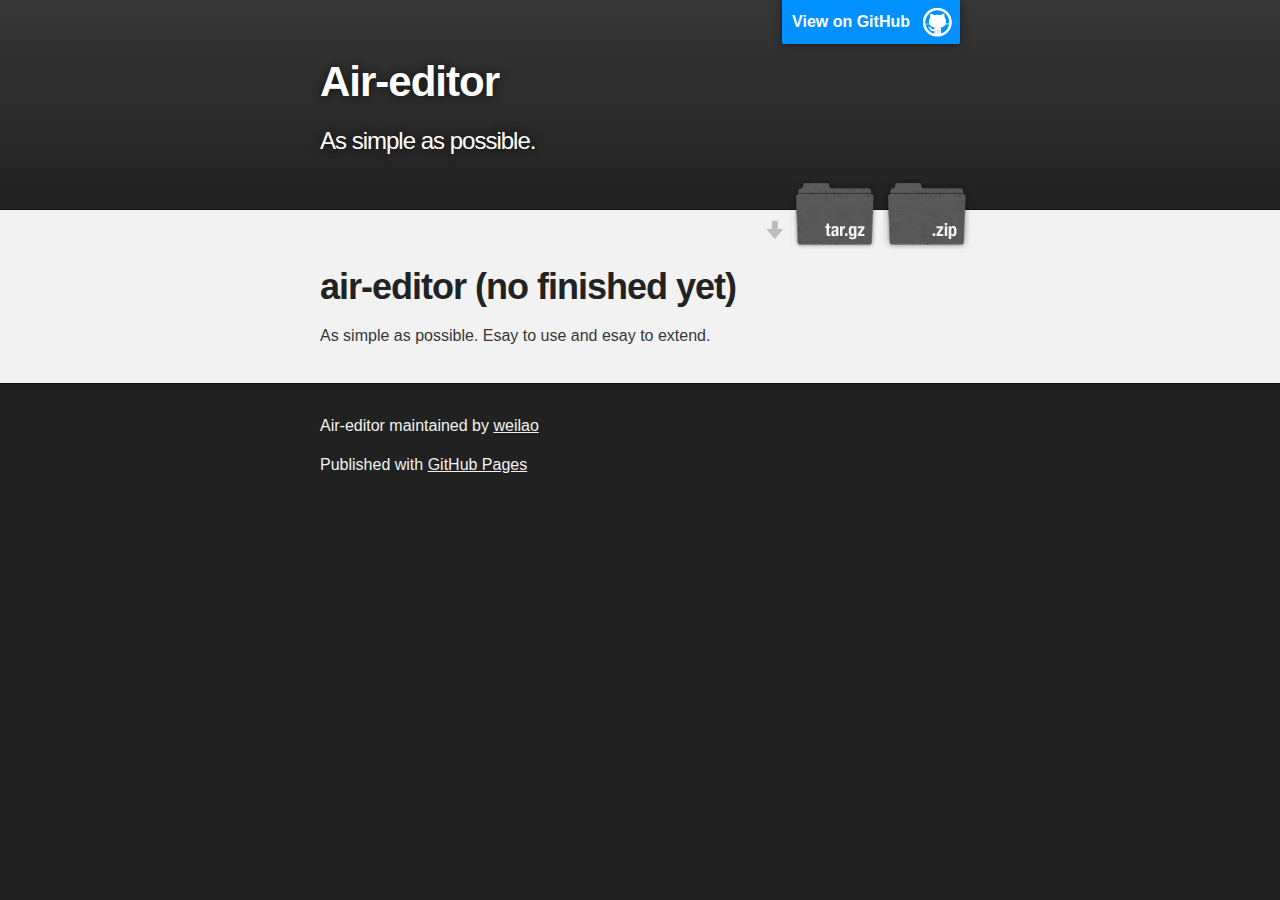
<file: index.html>
<!DOCTYPE html>
<html>

  <head>
    <meta charset='utf-8' />
    <meta http-equiv="X-UA-Compatible" content="chrome=1" />
    <meta name="description" content="Air-editor : As simple as possible." />

    <link rel="stylesheet" type="text/css" media="screen" href="stylesheets/stylesheet.css">

    <title>Air-editor</title>
  </head>

  <body>

    <!-- HEADER -->
    <div id="header_wrap" class="outer">
        <header class="inner">
          <a id="forkme_banner" href="https://github.com/weilao/air-editor">View on GitHub</a>

          <h1 id="project_title">Air-editor</h1>
          <h2 id="project_tagline">As simple as possible.</h2>

            <section id="downloads">
              <a class="zip_download_link" href="https://github.com/weilao/air-editor/zipball/master">Download this project as a .zip file</a>
              <a class="tar_download_link" href="https://github.com/weilao/air-editor/tarball/master">Download this project as a tar.gz file</a>
            </section>
        </header>
    </div>

    <!-- MAIN CONTENT -->
    <div id="main_content_wrap" class="outer">
      <section id="main_content" class="inner">
        <h1>
<a name="air-editor-no-finished-yet" class="anchor" href="#air-editor-no-finished-yet"><span class="octicon octicon-link"></span></a>air-editor (no finished yet)</h1>

<p>As simple as possible.
Esay to use and esay to extend.</p>
      </section>
    </div>

    <!-- FOOTER  -->
    <div id="footer_wrap" class="outer">
      <footer class="inner">
        <p class="copyright">Air-editor maintained by <a href="https://github.com/weilao">weilao</a></p>
        <p>Published with <a href="http://pages.github.com">GitHub Pages</a></p>
      </footer>
    </div>

    

  </body>
</html>
</file>
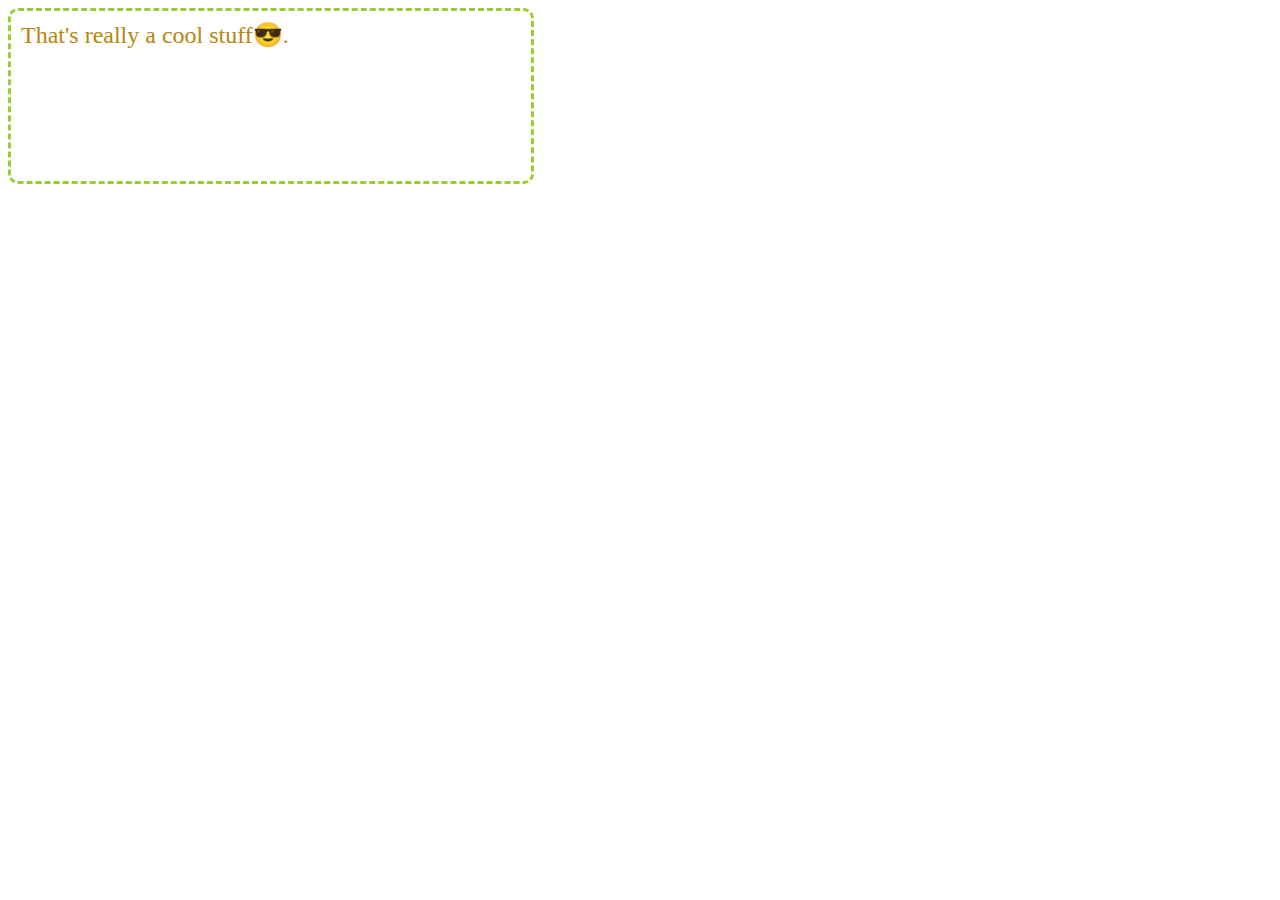
<file: demo.html>
<!DOCTYPE html>
<html>
<head>
	<title>AirEditor Demo</title>
	<style type="text/css">
		#air-editor {
			width         : 500px;
			height        : 150px;
			padding       : 10px;

			border        : dashed darkseagreen;
			border-radius : 10px;

			font-size     : 24px;
			font-family   : '微软雅黑';
			color         : darkgoldenrod;

			overflow      : auto;
		}

		#air-editor:focus {
			outline : none;
			border  : dashed yellowgreen;
		}
	</style>
	<link rel="stylesheet" href="src/plugins/emoji/libs/emoji.css"/>
</head>
<body>
<div id="air-editor">
That's really a cool stuff😎.
</div>
<div id="events">

</div>
<script src="src/air-editor.js" type="text/javascript"></script>
<script src="src/plugins/caret/caret.js" type="text/javascript"></script>
<script src="src/plugins/emoji/libs/emoji.js" type="text/javascript"></script>
<script src="src/plugins/emoji/p-emoji.js" type="text/javascript"></script>
<script src="src/plugins/debuger/p-debuger.js" type="text/javascript"></script>
<script type="text/javascript">
	var airEditor,emojiPlugin;
	window.onload = function () {
		emojiPlugin = new EmojiPlugin()
		airEditor = new AirEditor({
			elId   : 'air-editor',
			plugins: [
				new DebugerPlugin(),
				emojiPlugin
			]
		});
	};
</script>
</body>
</html>
</file>
<file: stylesheets/stylesheet.css>
/*******************************************************************************
Slate Theme for GitHub Pages
by Jason Costello, @jsncostello
*******************************************************************************/

@import url(pygment_trac.css);

/*******************************************************************************
MeyerWeb Reset
*******************************************************************************/

html, body, div, span, applet, object, iframe,
h1, h2, h3, h4, h5, h6, p, blockquote, pre,
a, abbr, acronym, address, big, cite, code,
del, dfn, em, img, ins, kbd, q, s, samp,
small, strike, strong, sub, sup, tt, var,
b, u, i, center,
dl, dt, dd, ol, ul, li,
fieldset, form, label, legend,
table, caption, tbody, tfoot, thead, tr, th, td,
article, aside, canvas, details, embed,
figure, figcaption, footer, header, hgroup,
menu, nav, output, ruby, section, summary,
time, mark, audio, video {
  margin: 0;
  padding: 0;
  border: 0;
  font: inherit;
  vertical-align: baseline;
}

/* HTML5 display-role reset for older browsers */
article, aside, details, figcaption, figure,
footer, header, hgroup, menu, nav, section {
  display: block;
}

ol, ul {
  list-style: none;
}

blockquote, q {
}

table {
  border-collapse: collapse;
  border-spacing: 0;
}

/*******************************************************************************
Theme Styles
*******************************************************************************/

body {
  box-sizing: border-box;
  color:#373737;
  background: #212121;
  font-size: 16px;
  font-family: 'Myriad Pro', Calibri, Helvetica, Arial, sans-serif;
  line-height: 1.5;
  -webkit-font-smoothing: antialiased;
}

h1, h2, h3, h4, h5, h6 {
  margin: 10px 0;
  font-weight: 700;
  color:#222222;
  font-family: 'Lucida Grande', 'Calibri', Helvetica, Arial, sans-serif;
  letter-spacing: -1px;
}

h1 {
  font-size: 36px;
  font-weight: 700;
}

h2 {
  padding-bottom: 10px;
  font-size: 32px;
  background: url('../images/bg_hr.png') repeat-x bottom;
}

h3 {
  font-size: 24px;
}

h4 {
  font-size: 21px;
}

h5 {
  font-size: 18px;
}

h6 {
  font-size: 16px;
}

p {
  margin: 10px 0 15px 0;
}

footer p {
  color: #f2f2f2;
}

a {
  text-decoration: none;
  color: #007edf;
  text-shadow: none;

  transition: color 0.5s ease;
  transition: text-shadow 0.5s ease;
  -webkit-transition: color 0.5s ease;
  -webkit-transition: text-shadow 0.5s ease;
  -moz-transition: color 0.5s ease;
  -moz-transition: text-shadow 0.5s ease;
  -o-transition: color 0.5s ease;
  -o-transition: text-shadow 0.5s ease;
  -ms-transition: color 0.5s ease;
  -ms-transition: text-shadow 0.5s ease;
}

a:hover, a:focus {text-decoration: underline;}

footer a {
  color: #F2F2F2;
  text-decoration: underline;
}

em {
  font-style: italic;
}

strong {
  font-weight: bold;
}

img {
  position: relative;
  margin: 0 auto;
  max-width: 739px;
  padding: 5px;
  margin: 10px 0 10px 0;
  border: 1px solid #ebebeb;

  box-shadow: 0 0 5px #ebebeb;
  -webkit-box-shadow: 0 0 5px #ebebeb;
  -moz-box-shadow: 0 0 5px #ebebeb;
  -o-box-shadow: 0 0 5px #ebebeb;
  -ms-box-shadow: 0 0 5px #ebebeb;
}

pre, code {
  width: 100%;
  color: #222;
  background-color: #fff;

  font-family: Monaco, "Bitstream Vera Sans Mono", "Lucida Console", Terminal, monospace;
  font-size: 14px;

  border-radius: 2px;
  -moz-border-radius: 2px;
  -webkit-border-radius: 2px;



}

pre {
  width: 100%;
  padding: 10px;
  box-shadow: 0 0 10px rgba(0,0,0,.1);
  overflow: auto;
}

code {
  padding: 3px;
  margin: 0 3px;
  box-shadow: 0 0 10px rgba(0,0,0,.1);
}

pre code {
  display: block;
  box-shadow: none;
}

blockquote {
  color: #666;
  margin-bottom: 20px;
  padding: 0 0 0 20px;
  border-left: 3px solid #bbb;
}

ul, ol, dl {
  margin-bottom: 15px
}

ul li {
  list-style: inside;
  padding-left: 20px;
}

ol li {
  list-style: decimal inside;
  padding-left: 20px;
}

dl dt {
  font-weight: bold;
}

dl dd {
  padding-left: 20px;
  font-style: italic;
}

dl p {
  padding-left: 20px;
  font-style: italic;
}

hr {
  height: 1px;
  margin-bottom: 5px;
  border: none;
  background: url('../images/bg_hr.png') repeat-x center;
}

table {
  border: 1px solid #373737;
  margin-bottom: 20px;
  text-align: left;
 }

th {
  font-family: 'Lucida Grande', 'Helvetica Neue', Helvetica, Arial, sans-serif;
  padding: 10px;
  background: #373737;
  color: #fff;
 }

td {
  padding: 10px;
  border: 1px solid #373737;
 }

form {
  background: #f2f2f2;
  padding: 20px;
}

/*******************************************************************************
Full-Width Styles
*******************************************************************************/

.outer {
  width: 100%;
}

.inner {
  position: relative;
  max-width: 640px;
  padding: 20px 10px;
  margin: 0 auto;
}

#forkme_banner {
  display: block;
  position: absolute;
  top:0;
  right: 10px;
  z-index: 10;
  padding: 10px 50px 10px 10px;
  color: #fff;
  background: url('../images/blacktocat.png') #0090ff no-repeat 95% 50%;
  font-weight: 700;
  box-shadow: 0 0 10px rgba(0,0,0,.5);
  border-bottom-left-radius: 2px;
  border-bottom-right-radius: 2px;
}

#header_wrap {
  background: #212121;
  background: -moz-linear-gradient(top, #373737, #212121);
  background: -webkit-linear-gradient(top, #373737, #212121);
  background: -ms-linear-gradient(top, #373737, #212121);
  background: -o-linear-gradient(top, #373737, #212121);
  background: linear-gradient(top, #373737, #212121);
}

#header_wrap .inner {
  padding: 50px 10px 30px 10px;
}

#project_title {
  margin: 0;
  color: #fff;
  font-size: 42px;
  font-weight: 700;
  text-shadow: #111 0px 0px 10px;
}

#project_tagline {
  color: #fff;
  font-size: 24px;
  font-weight: 300;
  background: none;
  text-shadow: #111 0px 0px 10px;
}

#downloads {
  position: absolute;
  width: 210px;
  z-index: 10;
  bottom: -40px;
  right: 0;
  height: 70px;
  background: url('../images/icon_download.png') no-repeat 0% 90%;
}

.zip_download_link {
  display: block;
  float: right;
  width: 90px;
  height:70px;
  text-indent: -5000px;
  overflow: hidden;
  background: url(../images/sprite_download.png) no-repeat bottom left;
}

.tar_download_link {
  display: block;
  float: right;
  width: 90px;
  height:70px;
  text-indent: -5000px;
  overflow: hidden;
  background: url(../images/sprite_download.png) no-repeat bottom right;
  margin-left: 10px;
}

.zip_download_link:hover {
  background: url(../images/sprite_download.png) no-repeat top left;
}

.tar_download_link:hover {
  background: url(../images/sprite_download.png) no-repeat top right;
}

#main_content_wrap {
  background: #f2f2f2;
  border-top: 1px solid #111;
  border-bottom: 1px solid #111;
}

#main_content {
  padding-top: 40px;
}

#footer_wrap {
  background: #212121;
}



/*******************************************************************************
Small Device Styles
*******************************************************************************/

@media screen and (max-width: 480px) {
  body {
    font-size:14px;
  }

  #downloads {
    display: none;
  }

  .inner {
    min-width: 320px;
    max-width: 480px;
  }

  #project_title {
  font-size: 32px;
  }

  h1 {
    font-size: 28px;
  }

  h2 {
    font-size: 24px;
  }

  h3 {
    font-size: 21px;
  }

  h4 {
    font-size: 18px;
  }

  h5 {
    font-size: 14px;
  }

  h6 {
    font-size: 12px;
  }

  code, pre {
    min-width: 320px;
    max-width: 480px;
    font-size: 11px;
  }

}
</file>
<file: src/plugins/emoji/libs/emoji.css>
.emoji { background: url("emoji.png") top left no-repeat; width: 20px; height: 20px; display: -moz-inline-stack; display: inline-block; zoom: 1; *display: inline; }
.emoji2600 { background-position: -500px -120px; }
.emoji2601 { background-position: -500px -140px; }
.emoji2614 { background-position: -500px -200px; }
.emoji26c4 { background-position: -520px -200px; }
.emoji26a1 { background-position: -520px -100px; }
.emoji1f300 { background-position: -20px -500px; }
.emoji1f301 { background-position: -20px -520px; }
.emoji1f302 { background-position: -20px -540px; }
.emoji1f303 { background-position: -20px -560px; }
.emoji1f304 { background-position: -20px -580px; }
.emoji1f305 { background-position: -40px -0px; }
.emoji1f306 { background-position: -40px -20px; }
.emoji1f307 { background-position: -40px -40px; }
.emoji1f308 { background-position: -40px -60px; }
.emoji2744 { background-position: -540px -80px; }
.emoji26c5 { background-position: -520px -220px; }
.emoji1f309 { background-position: -40px -80px; }
.emoji1f30a { background-position: -40px -100px; }
.emoji1f30b { background-position: -40px -120px; }
.emoji1f30c { background-position: -40px -140px; }
.emoji1f30f { background-position: -40px -200px; }
.emoji1f311 { background-position: -40px -240px; }
.emoji1f314 { background-position: -40px -300px; }
.emoji1f313 { background-position: -40px -280px; }
.emoji1f319 { background-position: -40px -400px; }
.emoji1f315 { background-position: -40px -320px; }
.emoji1f31b { background-position: -40px -440px; }
.emoji1f31f { background-position: -40px -520px; }
.emoji1f320 { background-position: -540px -180px; }
.emoji1f550 { background-position: -360px -260px; }
.emoji1f551 { background-position: -360px -280px; }
.emoji1f552 { background-position: -360px -300px; }
.emoji1f553 { background-position: -360px -320px; }
.emoji1f554 { background-position: -360px -340px; }
.emoji1f555 { background-position: -360px -360px; }
.emoji1f556 { background-position: -360px -380px; }
.emoji1f557 { background-position: -360px -400px; }
.emoji1f558 { background-position: -360px -420px; }
.emoji1f559 { background-position: -360px -440px; }
.emoji1f55a { background-position: -360px -460px; }
.emoji1f55b { background-position: -360px -480px; }
.emoji231a { background-position: -480px -380px; }
.emoji231b { background-position: -480px -400px; }
.emoji23f0 { background-position: -480px -500px; }
.emoji23f3 { background-position: -480px -520px; }
.emoji2648 { background-position: -500px -280px; }
.emoji2649 { background-position: -500px -300px; }
.emoji264a { background-position: -500px -320px; }
.emoji264b { background-position: -500px -340px; }
.emoji264c { background-position: -500px -360px; }
.emoji264d { background-position: -500px -380px; }
.emoji264e { background-position: -500px -400px; }
.emoji264f { background-position: -500px -420px; }
.emoji2650 { background-position: -500px -440px; }
.emoji2651 { background-position: -500px -460px; }
.emoji2652 { background-position: -500px -480px; }
.emoji2653 { background-position: -500px -500px; }
.emoji26ce { background-position: -520px -240px; }
.emoji1f340 { background-position: -60px -240px; }
.emoji1f337 { background-position: -60px -60px; }
.emoji1f331 { background-position: -40px -560px; }
.emoji1f341 { background-position: -60px -260px; }
.emoji1f338 { background-position: -60px -80px; }
.emoji1f339 { background-position: -60px -100px; }
.emoji1f342 { background-position: -60px -280px; }
.emoji1f343 { background-position: -60px -300px; }
.emoji1f33a { background-position: -60px -120px; }
.emoji1f33b { background-position: -60px -140px; }
.emoji1f334 { background-position: -60px -20px; }
.emoji1f335 { background-position: -60px -40px; }
.emoji1f33e { background-position: -60px -200px; }
.emoji1f33d { background-position: -60px -180px; }
.emoji1f344 { background-position: -60px -320px; }
.emoji1f330 { background-position: -40px -540px; }
.emoji1f33c { background-position: -60px -160px; }
.emoji1f33f { background-position: -60px -220px; }
.emoji1f352 { background-position: -80px -0px; }
.emoji1f34c { background-position: -60px -480px; }
.emoji1f34e { background-position: -60px -520px; }
.emoji1f34a { background-position: -60px -440px; }
.emoji1f353 { background-position: -80px -20px; }
.emoji1f349 { background-position: -60px -420px; }
.emoji1f345 { background-position: -60px -340px; }
.emoji1f346 { background-position: -60px -360px; }
.emoji1f348 { background-position: -60px -400px; }
.emoji1f34d { background-position: -60px -500px; }
.emoji1f347 { background-position: -60px -380px; }
.emoji1f351 { background-position: -60px -580px; }
.emoji1f34f { background-position: -60px -540px; }
.emoji1f440 { background-position: -200px -100px; }
.emoji1f442 { background-position: -200px -120px; }
.emoji1f443 { background-position: -200px -140px; }
.emoji1f444 { background-position: -200px -160px; }
.emoji1f445 { background-position: -200px -180px; }
.emoji1f484 { background-position: -240px -240px; }
.emoji1f485 { background-position: -240px -260px; }
.emoji1f486 { background-position: -240px -280px; }
.emoji1f487 { background-position: -240px -300px; }
.emoji1f488 { background-position: -240px -320px; }
.emoji1f464 { background-position: -220px -200px; }
.emoji1f466 { background-position: -220px -240px; }
.emoji1f467 { background-position: -220px -260px; }
.emoji1f468 { background-position: -220px -280px; }
.emoji1f469 { background-position: -220px -300px; }
.emoji1f46a { background-position: -220px -320px; }
.emoji1f46b { background-position: -220px -340px; }
.emoji1f46e { background-position: -220px -400px; }
.emoji1f46f { background-position: -220px -420px; }
.emoji1f470 { background-position: -220px -440px; }
.emoji1f471 { background-position: -220px -460px; }
.emoji1f472 { background-position: -220px -480px; }
.emoji1f473 { background-position: -220px -500px; }
.emoji1f474 { background-position: -220px -520px; }
.emoji1f475 { background-position: -220px -540px; }
.emoji1f476 { background-position: -220px -560px; }
.emoji1f477 { background-position: -220px -580px; }
.emoji1f478 { background-position: -240px -0px; }
.emoji1f479 { background-position: -240px -20px; }
.emoji1f47a { background-position: -240px -40px; }
.emoji1f47b { background-position: -240px -60px; }
.emoji1f47c { background-position: -240px -80px; }
.emoji1f47d { background-position: -240px -100px; }
.emoji1f47e { background-position: -240px -120px; }
.emoji1f47f { background-position: -240px -140px; }
.emoji1f480 { background-position: -240px -160px; }
.emoji1f481 { background-position: -240px -180px; }
.emoji1f482 { background-position: -240px -200px; }
.emoji1f483 { background-position: -240px -220px; }
.emoji1f40c { background-position: -160px -280px; }
.emoji1f40d { background-position: -160px -300px; }
.emoji1f40e { background-position: -160px -320px; }
.emoji1f414 { background-position: -160px -440px; }
.emoji1f417 { background-position: -160px -500px; }
.emoji1f42b { background-position: -180px -300px; }
.emoji1f418 { background-position: -160px -520px; }
.emoji1f428 { background-position: -180px -240px; }
.emoji1f412 { background-position: -160px -400px; }
.emoji1f411 { background-position: -160px -380px; }
.emoji1f419 { background-position: -160px -540px; }
.emoji1f41a { background-position: -160px -560px; }
.emoji1f41b { background-position: -160px -580px; }
.emoji1f41c { background-position: -180px -0px; }
.emoji1f41d { background-position: -180px -20px; }
.emoji1f41e { background-position: -180px -40px; }
.emoji1f420 { background-position: -180px -80px; }
.emoji1f421 { background-position: -180px -100px; }
.emoji1f422 { background-position: -180px -120px; }
.emoji1f424 { background-position: -180px -160px; }
.emoji1f425 { background-position: -180px -180px; }
.emoji1f426 { background-position: -180px -200px; }
.emoji1f423 { background-position: -180px -140px; }
.emoji1f427 { background-position: -180px -220px; }
.emoji1f429 { background-position: -180px -260px; }
.emoji1f41f { background-position: -180px -60px; }
.emoji1f42c { background-position: -180px -320px; }
.emoji1f42d { background-position: -180px -340px; }
.emoji1f42f { background-position: -180px -380px; }
.emoji1f431 { background-position: -180px -420px; }
.emoji1f433 { background-position: -180px -460px; }
.emoji1f434 { background-position: -180px -480px; }
.emoji1f435 { background-position: -180px -500px; }
.emoji1f436 { background-position: -180px -520px; }
.emoji1f437 { background-position: -180px -540px; }
.emoji1f43b { background-position: -200px -20px; }
.emoji1f439 { background-position: -180px -580px; }
.emoji1f43a { background-position: -200px -0px; }
.emoji1f42e { background-position: -180px -360px; }
.emoji1f430 { background-position: -180px -400px; }
.emoji1f438 { background-position: -180px -560px; }
.emoji1f43e { background-position: -200px -80px; }
.emoji1f432 { background-position: -180px -440px; }
.emoji1f43c { background-position: -200px -40px; }
.emoji1f43d { background-position: -200px -60px; }
.emoji1f620 { background-position: -400px -280px; }
.emoji1f629 { background-position: -400px -460px; }
.emoji1f632 { background-position: -420px -40px; }
.emoji1f61e { background-position: -400px -240px; }
.emoji1f635 { background-position: -420px -100px; }
.emoji1f630 { background-position: -420px -0px; }
.emoji1f612 { background-position: -400px -0px; }
.emoji1f60d { background-position: -380px -500px; }
.emoji1f624 { background-position: -400px -360px; }
.emoji1f61c { background-position: -400px -200px; }
.emoji1f61d { background-position: -400px -220px; }
.emoji1f60b { background-position: -380px -460px; }
.emoji1f618 { background-position: -400px -120px; }
.emoji1f61a { background-position: -400px -160px; }
.emoji1f637 { background-position: -420px -140px; }
.emoji1f633 { background-position: -420px -60px; }
.emoji1f603 { background-position: -380px -300px; }
.emoji1f605 { background-position: -380px -340px; }
.emoji1f606 { background-position: -380px -360px; }
.emoji1f601 { background-position: -380px -260px; }
.emoji1f602 { background-position: -380px -280px; }
.emoji1f60a { background-position: -380px -440px; }
.emoji263a { background-position: -500px -260px; }
.emoji1f604 { background-position: -380px -320px; }
.emoji1f622 { background-position: -400px -320px; }
.emoji1f62d { background-position: -400px -540px; }
.emoji1f628 { background-position: -400px -440px; }
.emoji1f623 { background-position: -400px -340px; }
.emoji1f621 { background-position: -400px -300px; }
.emoji1f60c { background-position: -380px -480px; }
.emoji1f616 { background-position: -400px -80px; }
.emoji1f614 { background-position: -400px -40px; }
.emoji1f631 { background-position: -420px -20px; }
.emoji1f62a { background-position: -400px -480px; }
.emoji1f60f { background-position: -380px -540px; }
.emoji1f613 { background-position: -400px -20px; }
.emoji1f625 { background-position: -400px -380px; }
.emoji1f62b { background-position: -400px -500px; }
.emoji1f609 { background-position: -380px -420px; }
.emoji1f63a { background-position: -420px -200px; }
.emoji1f638 { background-position: -420px -160px; }
.emoji1f639 { background-position: -420px -180px; }
.emoji1f63d { background-position: -420px -260px; }
.emoji1f63b { background-position: -420px -220px; }
.emoji1f63f { background-position: -420px -300px; }
.emoji1f63e { background-position: -420px -280px; }
.emoji1f63c { background-position: -420px -240px; }
.emoji1f640 { background-position: -420px -320px; }
.emoji1f645 { background-position: -420px -340px; }
.emoji1f646 { background-position: -420px -360px; }
.emoji1f647 { background-position: -420px -380px; }
.emoji1f648 { background-position: -420px -400px; }
.emoji1f64a { background-position: -420px -440px; }
.emoji1f649 { background-position: -420px -420px; }
.emoji1f64b { background-position: -420px -460px; }
.emoji1f64c { background-position: -420px -480px; }
.emoji1f64d { background-position: -420px -500px; }
.emoji1f64e { background-position: -420px -520px; }
.emoji1f64f { background-position: -420px -540px; }
.emoji1f3e0 { background-position: -140px -300px; }
.emoji1f3e1 { background-position: -140px -320px; }
.emoji1f3e2 { background-position: -140px -340px; }
.emoji1f3e3 { background-position: -140px -360px; }
.emoji1f3e5 { background-position: -140px -400px; }
.emoji1f3e6 { background-position: -140px -420px; }
.emoji1f3e7 { background-position: -140px -440px; }
.emoji1f3e8 { background-position: -140px -460px; }
.emoji1f3e9 { background-position: -140px -480px; }
.emoji1f3ea { background-position: -140px -500px; }
.emoji1f3eb { background-position: -140px -520px; }
.emoji26ea { background-position: -520px -280px; }
.emoji26f2 { background-position: -520px -300px; }
.emoji1f3ec { background-position: -140px -540px; }
.emoji1f3ef { background-position: -160px -0px; }
.emoji1f3f0 { background-position: -160px -20px; }
.emoji1f3ed { background-position: -140px -560px; }
.emoji2693 { background-position: -520px -60px; }
.emoji1f3ee { background-position: -140px -580px; }
.emoji1f5fb { background-position: -380px -140px; }
.emoji1f5fc { background-position: -380px -160px; }
.emoji1f5fd { background-position: -380px -180px; }
.emoji1f5fe { background-position: -380px -200px; }
.emoji1f5ff { background-position: -380px -220px; }
.emoji1f45e { background-position: -220px -80px; }
.emoji1f45f { background-position: -220px -100px; }
.emoji1f460 { background-position: -220px -120px; }
.emoji1f461 { background-position: -220px -140px; }
.emoji1f462 { background-position: -220px -160px; }
.emoji1f463 { background-position: -220px -180px; }
.emoji1f453 { background-position: -200px -460px; }
.emoji1f455 { background-position: -200px -500px; }
.emoji1f456 { background-position: -200px -520px; }
.emoji1f451 { background-position: -200px -420px; }
.emoji1f454 { background-position: -200px -480px; }
.emoji1f452 { background-position: -200px -440px; }
.emoji1f457 { background-position: -200px -540px; }
.emoji1f458 { background-position: -200px -560px; }
.emoji1f459 { background-position: -200px -580px; }
.emoji1f45a { background-position: -220px -0px; }
.emoji1f45b { background-position: -220px -20px; }
.emoji1f45c { background-position: -220px -40px; }
.emoji1f45d { background-position: -220px -60px; }
.emoji1f4b0 { background-position: -260px -520px; }
.emoji1f4b1 { background-position: -260px -540px; }
.emoji1f4b9 { background-position: -280px -100px; }
.emoji1f4b2 { background-position: -260px -560px; }
.emoji1f4b3 { background-position: -260px -580px; }
.emoji1f4b4 { background-position: -280px -0px; }
.emoji1f4b5 { background-position: -280px -20px; }
.emoji1f4b8 { background-position: -280px -80px; }
.emoji1f1e81f1f3 { background-position: -20px -0px; }
.emoji1f1e91f1ea { background-position: -20px -20px; }
.emoji1f1ea1f1f8 { background-position: -20px -40px; }
.emoji1f1eb1f1f7 { background-position: -20px -60px; }
.emoji1f1ec1f1e7 { background-position: -20px -80px; }
.emoji1f1ee1f1f9 { background-position: -20px -100px; }
.emoji1f1ef1f1f5 { background-position: -20px -120px; }
.emoji1f1f01f1f7 { background-position: -20px -140px; }
.emoji1f1f71f1fa { background-position: -20px -160px; }
.emoji1f1fa1f1f8 { background-position: -20px -180px; }
.emoji1f525 { background-position: -340px -360px; }
.emoji1f526 { background-position: -340px -380px; }
.emoji1f527 { background-position: -340px -400px; }
.emoji1f528 { background-position: -340px -420px; }
.emoji1f529 { background-position: -340px -440px; }
.emoji1f52a { background-position: -340px -460px; }
.emoji1f52b { background-position: -340px -480px; }
.emoji1f52e { background-position: -340px -540px; }
.emoji1f52f { background-position: -340px -560px; }
.emoji1f530 { background-position: -340px -580px; }
.emoji1f531 { background-position: -360px -0px; }
.emoji1f489 { background-position: -240px -340px; }
.emoji1f48a { background-position: -240px -360px; }
.emoji1f170 { background-position: -0px -300px; }
.emoji1f171 { background-position: -0px -320px; }
.emoji1f18e { background-position: -0px -380px; }
.emoji1f17e { background-position: -0px -340px; }
.emoji1f380 { background-position: -100px -260px; }
.emoji1f381 { background-position: -100px -280px; }
.emoji1f382 { background-position: -100px -300px; }
.emoji1f384 { background-position: -100px -340px; }
.emoji1f385 { background-position: -100px -360px; }
.emoji1f38c { background-position: -100px -500px; }
.emoji1f386 { background-position: -100px -380px; }
.emoji1f388 { background-position: -100px -420px; }
.emoji1f389 { background-position: -100px -440px; }
.emoji1f38d { background-position: -100px -520px; }
.emoji1f38e { background-position: -100px -540px; }
.emoji1f393 { background-position: -120px -40px; }
.emoji1f392 { background-position: -120px -20px; }
.emoji1f38f { background-position: -100px -560px; }
.emoji1f387 { background-position: -100px -400px; }
.emoji1f390 { background-position: -100px -580px; }
.emoji1f383 { background-position: -100px -320px; }
.emoji1f38a { background-position: -100px -460px; }
.emoji1f38b { background-position: -100px -480px; }
.emoji1f391 { background-position: -120px -0px; }
.emoji1f4df { background-position: -300px -260px; }
.emoji260e { background-position: -500px -160px; }
.emoji1f4de { background-position: -300px -240px; }
.emoji1f4f1 { background-position: -320px -20px; }
.emoji1f4f2 { background-position: -320px -40px; }
.emoji1f4dd { background-position: -300px -220px; }
.emoji1f4e0 { background-position: -300px -280px; }
.emoji2709 { background-position: -520px -460px; }
.emoji1f4e8 { background-position: -300px -440px; }
.emoji1f4e9 { background-position: -300px -460px; }
.emoji1f4ea { background-position: -300px -480px; }
.emoji1f4eb { background-position: -300px -500px; }
.emoji1f4ee { background-position: -300px -560px; }
.emoji1f4f0 { background-position: -320px -0px; }
.emoji1f4e2 { background-position: -300px -320px; }
.emoji1f4e3 { background-position: -300px -340px; }
.emoji1f4e1 { background-position: -300px -300px; }
.emoji1f4e4 { background-position: -300px -360px; }
.emoji1f4e5 { background-position: -300px -380px; }
.emoji1f4e6 { background-position: -300px -400px; }
.emoji1f4e7 { background-position: -300px -420px; }
.emoji1f520 { background-position: -340px -260px; }
.emoji1f521 { background-position: -340px -280px; }
.emoji1f522 { background-position: -340px -300px; }
.emoji1f523 { background-position: -340px -320px; }
.emoji1f524 { background-position: -340px -340px; }
.emoji2712 { background-position: -520px -560px; }
.emoji1f4ba { background-position: -280px -120px; }
.emoji1f4bb { background-position: -280px -140px; }
.emoji270f { background-position: -520px -540px; }
.emoji1f4ce { background-position: -280px -520px; }
.emoji1f4bc { background-position: -280px -160px; }
.emoji1f4bd { background-position: -280px -180px; }
.emoji1f4be { background-position: -280px -200px; }
.emoji1f4bf { background-position: -280px -220px; }
.emoji1f4c0 { background-position: -280px -240px; }
.emoji2702 { background-position: -520px -400px; }
.emoji1f4cd { background-position: -280px -500px; }
.emoji1f4c3 { background-position: -280px -300px; }
.emoji1f4c4 { background-position: -280px -320px; }
.emoji1f4c5 { background-position: -280px -340px; }
.emoji1f4c1 { background-position: -280px -260px; }
.emoji1f4c2 { background-position: -280px -280px; }
.emoji1f4d3 { background-position: -300px -20px; }
.emoji1f4d6 { background-position: -300px -80px; }
.emoji1f4d4 { background-position: -300px -40px; }
.emoji1f4d5 { background-position: -300px -60px; }
.emoji1f4d7 { background-position: -300px -100px; }
.emoji1f4d8 { background-position: -300px -120px; }
.emoji1f4d9 { background-position: -300px -140px; }
.emoji1f4da { background-position: -300px -160px; }
.emoji1f4db { background-position: -300px -180px; }
.emoji1f4dc { background-position: -300px -200px; }
.emoji1f4cb { background-position: -280px -460px; }
.emoji1f4c6 { background-position: -280px -360px; }
.emoji1f4ca { background-position: -280px -440px; }
.emoji1f4c8 { background-position: -280px -400px; }
.emoji1f4c9 { background-position: -280px -420px; }
.emoji1f4c7 { background-position: -280px -380px; }
.emoji1f4cc { background-position: -280px -480px; }
.emoji1f4d2 { background-position: -300px -0px; }
.emoji1f4cf { background-position: -280px -540px; }
.emoji1f4d0 { background-position: -280px -560px; }
.emoji1f4d1 { background-position: -280px -580px; }
.emoji1f3bd { background-position: -140px -40px; }
.emoji26be { background-position: -520px -180px; }
.emoji26f3 { background-position: -520px -320px; }
.emoji1f3be { background-position: -140px -60px; }
.emoji26bd { background-position: -520px -160px; }
.emoji1f3bf { background-position: -140px -80px; }
.emoji1f3c0 { background-position: -140px -100px; }
.emoji1f3c1 { background-position: -140px -120px; }
.emoji1f3c2 { background-position: -140px -140px; }
.emoji1f3c3 { background-position: -140px -160px; }
.emoji1f3c4 { background-position: -140px -180px; }
.emoji1f3c6 { background-position: -140px -200px; }
.emoji1f3c8 { background-position: -140px -240px; }
.emoji1f3ca { background-position: -140px -280px; }
.emoji1f683 { background-position: -440px -20px; }
.emoji1f687 { background-position: -440px -100px; }
.emoji24c2 { background-position: -480px -540px; }
.emoji1f684 { background-position: -440px -40px; }
.emoji1f685 { background-position: -440px -60px; }
.emoji1f697 { background-position: -440px -400px; }
.emoji1f699 { background-position: -440px -440px; }
.emoji1f68c { background-position: -440px -180px; }
.emoji1f68f { background-position: -440px -240px; }
.emoji1f6a2 { background-position: -460px -20px; }
.emoji2708 { background-position: -520px -440px; }
.emoji26f5 { background-position: -520px -340px; }
.emoji1f689 { background-position: -440px -140px; }
.emoji1f680 { background-position: -420px -560px; }
.emoji1f6a4 { background-position: -460px -60px; }
.emoji1f695 { background-position: -440px -360px; }
.emoji1f69a { background-position: -440px -460px; }
.emoji1f692 { background-position: -440px -300px; }
.emoji1f691 { background-position: -440px -280px; }
.emoji1f693 { background-position: -440px -320px; }
.emoji26fd { background-position: -520px -380px; }
.emoji1f17f { background-position: -0px -360px; }
.emoji1f6a5 { background-position: -460px -80px; }
.emoji1f6a7 { background-position: -460px -120px; }
.emoji1f6a8 { background-position: -460px -140px; }
.emoji2668 { background-position: -520px -0px; }
.emoji26fa { background-position: -520px -360px; }
.emoji1f3a0 { background-position: -120px -60px; }
.emoji1f3a1 { background-position: -120px -80px; }
.emoji1f3a2 { background-position: -120px -100px; }
.emoji1f3a3 { background-position: -120px -120px; }
.emoji1f3a4 { background-position: -120px -140px; }
.emoji1f3a5 { background-position: -120px -160px; }
.emoji1f3a6 { background-position: -120px -180px; }
.emoji1f3a7 { background-position: -120px -200px; }
.emoji1f3a8 { background-position: -120px -220px; }
.emoji1f3a9 { background-position: -120px -240px; }
.emoji1f3aa { background-position: -120px -260px; }
.emoji1f3ab { background-position: -120px -280px; }
.emoji1f3ac { background-position: -120px -300px; }
.emoji1f3ad { background-position: -120px -320px; }
.emoji1f3ae { background-position: -120px -340px; }
.emoji1f004 { background-position: -0px -260px; }
.emoji1f3af { background-position: -120px -360px; }
.emoji1f3b0 { background-position: -120px -380px; }
.emoji1f3b1 { background-position: -120px -400px; }
.emoji1f3b2 { background-position: -120px -420px; }
.emoji1f3b3 { background-position: -120px -440px; }
.emoji1f3b4 { background-position: -120px -460px; }
.emoji1f0cf { background-position: -0px -280px; }
.emoji1f3b5 { background-position: -120px -480px; }
.emoji1f3b6 { background-position: -120px -500px; }
.emoji1f3b7 { background-position: -120px -520px; }
.emoji1f3b8 { background-position: -120px -540px; }
.emoji1f3b9 { background-position: -120px -560px; }
.emoji1f3ba { background-position: -120px -580px; }
.emoji1f3bb { background-position: -140px -0px; }
.emoji1f3bc { background-position: -140px -20px; }
.emoji303d { background-position: -540px -580px; }
.emoji1f4f7 { background-position: -320px -140px; }
.emoji1f4f9 { background-position: -320px -160px; }
.emoji1f4fa { background-position: -320px -180px; }
.emoji1f4fb { background-position: -320px -200px; }
.emoji1f4fc { background-position: -320px -220px; }
.emoji1f48b { background-position: -240px -380px; }
.emoji1f48c { background-position: -240px -400px; }
.emoji1f48d { background-position: -240px -420px; }
.emoji1f48e { background-position: -240px -440px; }
.emoji1f48f { background-position: -240px -460px; }
.emoji1f490 { background-position: -240px -480px; }
.emoji1f491 { background-position: -240px -500px; }
.emoji1f492 { background-position: -240px -520px; }
.emoji1f51e { background-position: -340px -220px; }
.emojia9 { background-position: -0px -220px; }
.emojiae { background-position: -0px -240px; }
.emoji2122 { background-position: -480px -180px; }
.emoji2139 { background-position: -480px -200px; }
.emoji2320e3 { background-position: -0px -0px; }
.emoji3120e3 { background-position: -0px -40px; }
.emoji3220e3 { background-position: -0px -60px; }
.emoji3320e3 { background-position: -0px -80px; }
.emoji3420e3 { background-position: -0px -100px; }
.emoji3520e3 { background-position: -0px -120px; }
.emoji3620e3 { background-position: -0px -140px; }
.emoji3720e3 { background-position: -0px -160px; }
.emoji3820e3 { background-position: -0px -180px; }
.emoji3920e3 { background-position: -0px -200px; }
.emoji3020e3 { background-position: -0px -20px; }
.emoji1f51f { background-position: -340px -240px; }
.emoji1f4f6 { background-position: -320px -120px; }
.emoji1f4f3 { background-position: -320px -60px; }
.emoji1f4f4 { background-position: -320px -80px; }
.emoji1f354 { background-position: -80px -40px; }
.emoji1f359 { background-position: -80px -140px; }
.emoji1f370 { background-position: -100px -0px; }
.emoji1f35c { background-position: -80px -200px; }
.emoji1f35e { background-position: -80px -240px; }
.emoji1f373 { background-position: -100px -60px; }
.emoji1f366 { background-position: -80px -400px; }
.emoji1f35f { background-position: -80px -260px; }
.emoji1f361 { background-position: -80px -300px; }
.emoji1f358 { background-position: -80px -120px; }
.emoji1f35a { background-position: -80px -160px; }
.emoji1f35d { background-position: -80px -220px; }
.emoji1f35b { background-position: -80px -180px; }
.emoji1f362 { background-position: -80px -320px; }
.emoji1f363 { background-position: -80px -340px; }
.emoji1f371 { background-position: -100px -20px; }
.emoji1f372 { background-position: -100px -40px; }
.emoji1f367 { background-position: -80px -420px; }
.emoji1f356 { background-position: -80px -80px; }
.emoji1f365 { background-position: -80px -380px; }
.emoji1f360 { background-position: -80px -280px; }
.emoji1f355 { background-position: -80px -60px; }
.emoji1f357 { background-position: -80px -100px; }
.emoji1f368 { background-position: -80px -440px; }
.emoji1f369 { background-position: -80px -460px; }
.emoji1f36a { background-position: -80px -480px; }
.emoji1f36b { background-position: -80px -500px; }
.emoji1f36c { background-position: -80px -520px; }
.emoji1f36d { background-position: -80px -540px; }
.emoji1f36e { background-position: -80px -560px; }
.emoji1f36f { background-position: -80px -580px; }
.emoji1f364 { background-position: -80px -360px; }
.emoji1f374 { background-position: -100px -80px; }
.emoji2615 { background-position: -500px -220px; }
.emoji1f378 { background-position: -100px -160px; }
.emoji1f37a { background-position: -100px -200px; }
.emoji1f375 { background-position: -100px -100px; }
.emoji1f376 { background-position: -100px -120px; }
.emoji1f377 { background-position: -100px -140px; }
.emoji1f37b { background-position: -100px -220px; }
.emoji1f379 { background-position: -100px -180px; }
.emoji2197 { background-position: -480px -280px; }
.emoji2198 { background-position: -480px -300px; }
.emoji2196 { background-position: -480px -260px; }
.emoji2199 { background-position: -480px -320px; }
.emoji2934 { background-position: -540px -380px; }
.emoji2935 { background-position: -540px -400px; }
.emoji2194 { background-position: -480px -220px; }
.emoji2195 { background-position: -480px -240px; }
.emoji2b06 { background-position: -540px -440px; }
.emoji2b07 { background-position: -540px -460px; }
.emoji27a1 { background-position: -540px -320px; }
.emoji2b05 { background-position: -540px -420px; }
.emoji25b6 { background-position: -500px -0px; }
.emoji25c0 { background-position: -500px -20px; }
.emoji23e9 { background-position: -480px -420px; }
.emoji23ea { background-position: -480px -440px; }
.emoji23eb { background-position: -480px -460px; }
.emoji23ec { background-position: -480px -480px; }
.emoji1f53a { background-position: -360px -180px; }
.emoji1f53b { background-position: -360px -200px; }
.emoji1f53c { background-position: -360px -220px; }
.emoji1f53d { background-position: -360px -240px; }
.emoji2b55 { background-position: -540px -540px; }
.emoji274c { background-position: -540px -120px; }
.emoji274e { background-position: -540px -140px; }
.emoji2757 { background-position: -540px -220px; }
.emoji2049 { background-position: -480px -160px; }
.emoji203c { background-position: -480px -140px; }
.emoji2753 { background-position: -540px -160px; }
.emoji2754 { background-position: -540px -180px; }
.emoji2755 { background-position: -540px -200px; }
.emoji3030 { background-position: -540px -560px; }
.emoji27b0 { background-position: -540px -340px; }
.emoji27bf { background-position: -540px -360px; }
.emoji2764 { background-position: -540px -240px; }
.emoji1f493 { background-position: -240px -540px; }
.emoji1f494 { background-position: -240px -560px; }
.emoji1f495 { background-position: -240px -580px; }
.emoji1f496 { background-position: -260px -0px; }
.emoji1f497 { background-position: -260px -20px; }
.emoji1f498 { background-position: -260px -40px; }
.emoji1f499 { background-position: -260px -60px; }
.emoji1f49a { background-position: -260px -80px; }
.emoji1f49b { background-position: -260px -100px; }
.emoji1f49c { background-position: -260px -120px; }
.emoji1f49d { background-position: -260px -140px; }
.emoji1f49e { background-position: -260px -160px; }
.emoji1f49f { background-position: -260px -180px; }
.emoji2665 { background-position: -500px -560px; }
.emoji2660 { background-position: -500px -520px; }
.emoji2666 { background-position: -500px -580px; }
.emoji2663 { background-position: -500px -540px; }
.emoji1f6ac { background-position: -460px -220px; }
.emoji1f6ad { background-position: -460px -240px; }
.emoji267f { background-position: -520px -40px; }
.emoji1f6a9 { background-position: -460px -160px; }
.emoji26a0 { background-position: -520px -80px; }
.emoji26d4 { background-position: -520px -260px; }
.emoji267b { background-position: -520px -20px; }
.emoji1f6b2 { background-position: -460px -340px; }
.emoji1f6b6 { background-position: -460px -420px; }
.emoji1f6b9 { background-position: -460px -480px; }
.emoji1f6ba { background-position: -460px -500px; }
.emoji1f6c0 { background-position: -480px -20px; }
.emoji1f6bb { background-position: -460px -520px; }
.emoji1f6bd { background-position: -460px -560px; }
.emoji1f6be { background-position: -460px -580px; }
.emoji1f6bc { background-position: -460px -540px; }
.emoji1f6aa { background-position: -460px -180px; }
.emoji1f6ab { background-position: -460px -200px; }
.emoji2714 { background-position: -520px -580px; }
.emoji1f191 { background-position: -0px -400px; }
.emoji1f192 { background-position: -0px -420px; }
.emoji1f193 { background-position: -0px -440px; }
.emoji1f194 { background-position: -0px -460px; }
.emoji1f195 { background-position: -0px -480px; }
.emoji1f196 { background-position: -0px -500px; }
.emoji1f197 { background-position: -0px -520px; }
.emoji1f198 { background-position: -0px -540px; }
.emoji1f199 { background-position: -0px -560px; }
.emoji1f19a { background-position: -0px -580px; }
.emoji1f201 { background-position: -20px -200px; }
.emoji1f202 { background-position: -20px -220px; }
.emoji1f232 { background-position: -20px -280px; }
.emoji1f233 { background-position: -20px -300px; }
.emoji1f234 { background-position: -20px -320px; }
.emoji1f235 { background-position: -20px -340px; }
.emoji1f236 { background-position: -20px -360px; }
.emoji1f21a { background-position: -20px -240px; }
.emoji1f237 { background-position: -20px -380px; }
.emoji1f238 { background-position: -20px -400px; }
.emoji1f239 { background-position: -20px -420px; }
.emoji1f22f { background-position: -20px -260px; }
.emoji1f23a { background-position: -20px -440px; }
.emoji3299 { background-position: -560px -20px; }
.emoji3297 { background-position: -560px -0px; }
.emoji1f250 { background-position: -20px -460px; }
.emoji1f251 { background-position: -20px -480px; }
.emoji2795 { background-position: -540px -260px; }
.emoji2796 { background-position: -540px -280px; }
.emoji2716 { background-position: -540px -0px; }
.emoji2797 { background-position: -540px -300px; }
.emoji1f4a0 { background-position: -260px -200px; }
.emoji1f4a1 { background-position: -260px -220px; }
.emoji1f4a2 { background-position: -260px -240px; }
.emoji1f4a3 { background-position: -260px -260px; }
.emoji1f4a4 { background-position: -260px -280px; }
.emoji1f4a5 { background-position: -260px -300px; }
.emoji1f4a6 { background-position: -260px -320px; }
.emoji1f4a7 { background-position: -260px -340px; }
.emoji1f4a8 { background-position: -260px -360px; }
.emoji1f4a9 { background-position: -260px -380px; }
.emoji1f4aa { background-position: -260px -400px; }
.emoji1f4ab { background-position: -260px -420px; }
.emoji1f4ac { background-position: -260px -440px; }
.emoji2728 { background-position: -540px -20px; }
.emoji2734 { background-position: -540px -60px; }
.emoji2733 { background-position: -540px -40px; }
.emoji26aa { background-position: -520px -120px; }
.emoji26ab { background-position: -520px -140px; }
.emoji1f534 { background-position: -360px -60px; }
.emoji1f535 { background-position: -360px -80px; }
.emoji1f532 { background-position: -360px -20px; }
.emoji1f533 { background-position: -360px -40px; }
.emoji2b50 { background-position: -540px -520px; }
.emoji2b1c { background-position: -540px -500px; }
.emoji2b1b { background-position: -540px -480px; }
.emoji25ab { background-position: -480px -580px; }
.emoji25aa { background-position: -480px -560px; }
.emoji25fd { background-position: -500px -80px; }
.emoji25fe { background-position: -500px -100px; }
.emoji25fb { background-position: -500px -40px; }
.emoji25fc { background-position: -500px -60px; }
.emoji1f536 { background-position: -360px -100px; }
.emoji1f537 { background-position: -360px -120px; }
.emoji1f538 { background-position: -360px -140px; }
.emoji1f539 { background-position: -360px -160px; }
.emoji2747 { background-position: -540px -100px; }
.emoji1f4ae { background-position: -260px -480px; }
.emoji1f4af { background-position: -260px -500px; }
.emoji21a9 { background-position: -480px -340px; }
.emoji21aa { background-position: -480px -360px; }
.emoji1f503 { background-position: -320px -300px; }
.emoji1f50a { background-position: -320px -420px; }
.emoji1f50b { background-position: -320px -440px; }
.emoji1f50c { background-position: -320px -460px; }
.emoji1f50d { background-position: -320px -480px; }
.emoji1f50e { background-position: -320px -500px; }
.emoji1f512 { background-position: -320px -580px; }
.emoji1f513 { background-position: -340px -0px; }
.emoji1f50f { background-position: -320px -520px; }
.emoji1f510 { background-position: -320px -540px; }
.emoji1f511 { background-position: -320px -560px; }
.emoji1f514 { background-position: -340px -20px; }
.emoji2611 { background-position: -500px -180px; }
.emoji1f518 { background-position: -340px -100px; }
.emoji1f516 { background-position: -340px -60px; }
.emoji1f517 { background-position: -340px -80px; }
.emoji1f519 { background-position: -340px -120px; }
.emoji1f51a { background-position: -340px -140px; }
.emoji1f51b { background-position: -340px -160px; }
.emoji1f51c { background-position: -340px -180px; }
.emoji1f51d { background-position: -340px -200px; }
.emoji2705 { background-position: -520px -420px; }
.emoji270a { background-position: -520px -480px; }
.emoji270b { background-position: -520px -500px; }
.emoji270c { background-position: -520px -520px; }
.emoji1f44a { background-position: -200px -280px; }
.emoji1f44d { background-position: -200px -340px; }
.emoji261d { background-position: -500px -240px; }
.emoji1f446 { background-position: -200px -200px; }
.emoji1f447 { background-position: -200px -220px; }
.emoji1f448 { background-position: -200px -240px; }
.emoji1f449 { background-position: -200px -260px; }
.emoji1f44b { background-position: -200px -300px; }
.emoji1f44f { background-position: -200px -380px; }
.emoji1f44c { background-position: -200px -320px; }
.emoji1f44e { background-position: -200px -360px; }
.emoji1f450 { background-position: -200px -400px; }

/**
 * Missing emoji css
 * Support by Nariman Haghighi <auspicious@gmail.com>
 */

.emoji1f46c { background-position: -220px -360px; }
.emoji1f46d { background-position: -220px -380px; }
.emoji1f332 { background-position: -40px -580px; }
.emoji1f333 { background-position: -60px 0; }
.emoji1f34b { background-position: -60px -460px; }
.emoji1f60e { background-position: -380px -520px; }
</file>
